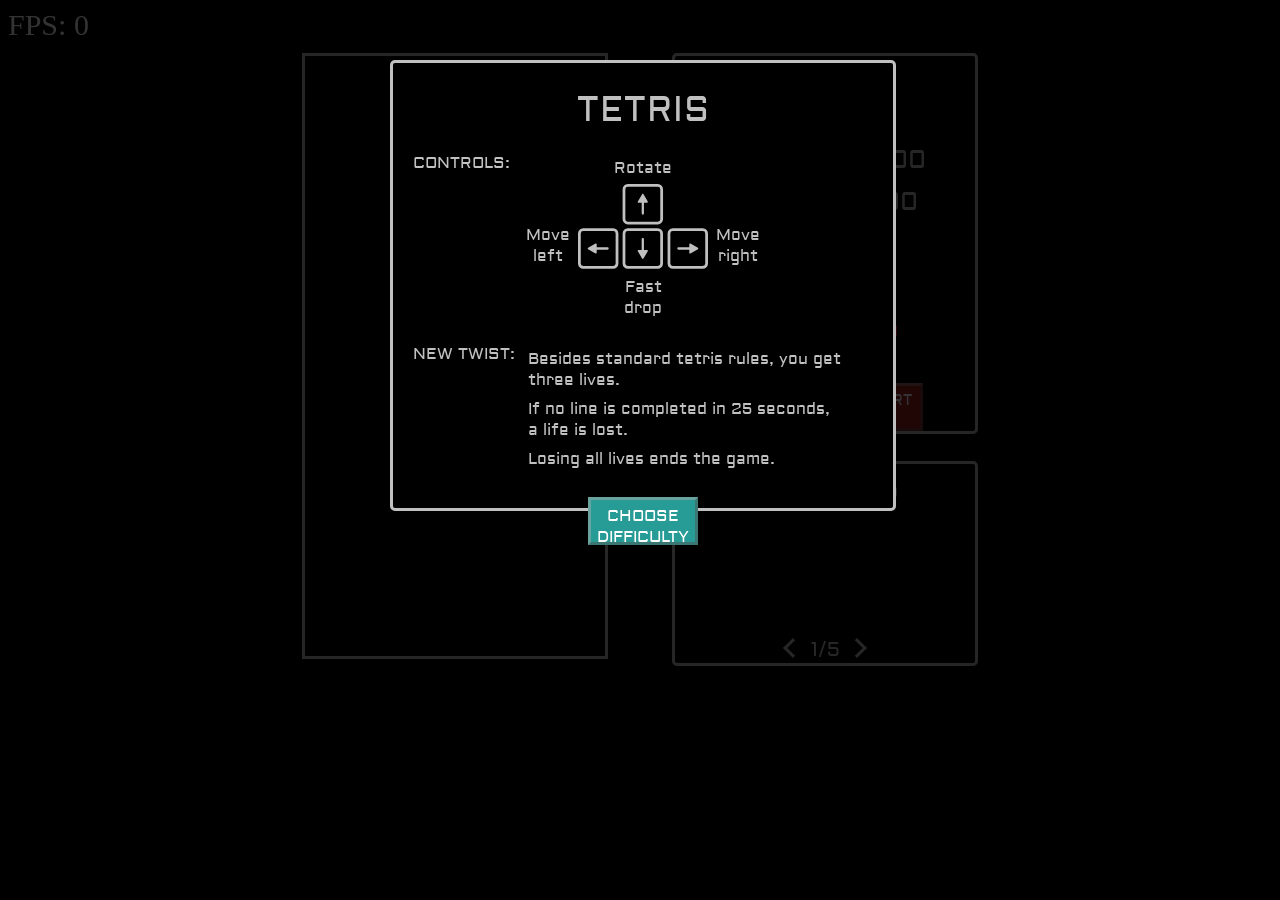
<file: index.html>
<!DOCTYPE html>
<html lang="en">
<head>
    <meta charset="UTF-8">
    <title>TETRIS</title>
    <link rel="stylesheet" href="./static/style.css">
    <link rel="stylesheet" href="https://fonts.googleapis.com/css?family=Aldrich">
</head>
<body>
    <div id="fpsWrapper">
        <span>FPS:</span>
        <span id="fpsDisplay">0</span>
    </div>
    <div id="startBox" class="startModal">
        <span id="gameTitle">TETRIS</span>
        <span class="controlsTitle">CONTROLS:</span>
        <div id="controlsWrapper">
            <span id="controlsRotate">Rotate</span>
            <span id="controlsMoveLeft">Move<br>left</span>
            <svg id="controlsKeyImg" xmlns="http://www.w3.org/2000/svg" width="130px" viewBox="7 21.98 86 56.04"><g style="fill:silver;fill-opacity:1"><path d="M47.05 65.64h2.07v-7.17c0-.41.34-.75.75-.75s.75.34.75.75v7.17h2.07c.41 0 .66.44.46.79l-2.82 4.89a.53.53 0 0 1-.92 0l-2.82-4.89a.53.53 0 0 1 .46-.79zm5.65-31.28h-2.07v7.17c0 .41-.34.75-.75.75a.76.76 0 0 1-.75-.75v-7.17h-2.07a.53.53 0 0 1-.46-.79l2.82-4.89c.2-.35.71-.35.92 0l2.82 4.89c.2.35-.05.79-.46.79zm27.93 33.12V65.4h-7.17a.76.76 0 0 1-.75-.75c0-.41.34-.75.75-.75h7.17v-2.07c0-.41.44-.66.79-.46l4.89 2.82c.35.2.35.71 0 .92l-4.89 2.82a.52.52 0 0 1-.79-.45zm-61.26-5.65v2.07h7.17c.41 0 .75.34.75.75s-.34.75-.75.75h-7.17v2.07c0 .41-.44.66-.79.46l-4.89-2.82a.53.53 0 0 1 0-.92l4.89-2.82c.35-.2.79.05.79.46z" style="display:inline;fill:silver;fill-opacity:1"/><rect width="24.93" height="24.88" x="37.41" y="22.92" ry="2.55" style="fill:none;fill-opacity:1;stroke:silver;stroke-width:1.82146;stroke-linecap:round;stroke-linejoin:round;stroke-miterlimit:6.4;stroke-dasharray:none;stroke-opacity:1;paint-order:fill markers stroke"/><rect width="24.89" height="24.89" x="37.42" y="52.2" ry="2.55" style="fill:none;fill-opacity:1;stroke:silver;stroke-width:1.82063;stroke-linecap:round;stroke-linejoin:round;stroke-miterlimit:6.4;stroke-dasharray:none;stroke-opacity:1;paint-order:fill markers stroke"/><rect width="24.91" height="24.91" x="67.18" y="52.2" ry="2.55" style="fill:none;fill-opacity:1;stroke:silver;stroke-width:1.82193;stroke-linecap:round;stroke-linejoin:round;stroke-miterlimit:6.4;stroke-dasharray:none;stroke-opacity:1;paint-order:fill markers stroke"/><rect width="24.9" height="24.88" x="7.91" y="52.22" ry="2.55" style="fill:none;fill-opacity:1;stroke:silver;stroke-width:1.82055;stroke-linecap:round;stroke-linejoin:round;stroke-miterlimit:6.4;stroke-dasharray:none;stroke-opacity:1;paint-order:fill markers stroke"/></g></svg>
            <span id="controlsMoveRight">Move<br>right</span>
            <span id="controlsFastDrop">Fast<br>drop</span>
        </div>
        <span class="controlsTitle">NEW TWIST:</span>
        <span id="newTwistText">Besides standard tetris rules, you get three lives.<span class="break"></span>
                                If no line is completed in 25 seconds, a life is lost.<span class="break"></span>
                                Losing all lives ends the game.</span>
        
        <button id="chooseDifficultyButton">
            <div class="buttonTextWrapper">
                <div id="chooseDifficultyButtonText">CHOOSE<br>DIFFICULTY</div>
            </div>
        </button>
    </div>
    <div id="chooseDifficultyModal" class="startModal">
        <span id="chooseDifficultyTitle">CHOOSE DIFFICULTY</span>
        <span id="difficultyChoosingText">For an extra challenge you can select a difficulty level and fill up the gameboard with some pre-arranged tiles:</span>
        <div class="radioButtonWrapper">
            <input type="radio" id="noMap" class="hiddenRadioButton" name="difficultyOption" value="0" checked>
            <label for="noMap" class="customRadioButton"></label>
            <span class="mapOptionText">Classic Tetris, no pre-set tiles</span>
        </div>
        <div class="radioButtonWrapper">
            <input type="radio" id="easyMap" class="hiddenRadioButton" name="difficultyOption" value="1">
            <label for="easyMap" class="customRadioButton"></label>
            <span class="mapOptionText">Easy gameboard</span>
        </div>
        <div class="radioButtonWrapper">
            <input type="radio" id="mediumMap" class="hiddenRadioButton" name="difficultyOption" value="2">
            <label for="mediumMap" class="customRadioButton"></label>
            <span class="mapOptionText">Medium gameboard</span>
        </div>
        <div class="radioButtonWrapper">
            <input type="radio" id="hardMap" class="hiddenRadioButton" name="difficultyOption" value="3">
            <label for="hardMap" class="customRadioButton"></label>
            <span class="mapOptionText">Hard gameboard</span>
        </div>
        <div class="radioButtonWrapper">
            <input type="radio" id="expertMap" class="hiddenRadioButton" name="difficultyOption" value="4">
            <label for="expertMap" class="customRadioButton"></label>
            <span class="mapOptionText">Extreme gameboard</span>
        </div>
        <button id="startButton">
            <div id="startButtonText">START</div>
        </button>
    </div>
    <div id="gameOverBox">
        <span id="gameOverTitle">GAME OVER</span>
        <span id="gameOverText"></span>
        <span id="gameOverNameText">Enter your name for scoreboard:</span>
        <input id="nameInput" maxlength="14">
        <button id="submitScoreButton" disabled>
            <div class="buttonTextWrapper">
                <div class="submitButtonText">SUBMIT</div>
                <div class="submitButtonTextShortcut">(Enter)</div>
            </div>
        </button>
    </div>
    <div id="screenOverlay"></div>
    <div id="container">
        <div id="gamebox">
            <div id="gameMessageBox">
                <span id="gameMessage"></span>
            </div>
        </div>
        <div id="boardsWrapper">
            <div id="board">
                <div id="nextTetrominoWrapper">
                    <svg class="nextTetromino" xmlns="http://www.w3.org/2000/svg" height="60px" width="120px" viewBox="0 0 120 30"><path d="M2.9 2.9h25v25h-25z" style="fill:#d92327;fill-opacity:1;stroke-width:.17016"/><path d="M0 0v30l3-3V3h24l3-3z" style="fill:#ff4245;fill-opacity:1;stroke-width:.264583"/><path d="M30 0v30H0l3-3h24V3Z" style="fill:#a61b1e;fill-opacity:1;stroke-width:.264583"/><path d="M0 30v-1h1v-1h1v-1h1v1H2v1H1v1zM27 3V2h1V1h1V0h1v1h-1v1h-1v1z" style="fill:#9c191c;fill-opacity:1;stroke-width:.264583"/><path d="M2.9 2.9h25v25h-25z" style="fill:#d92327;fill-opacity:1;stroke-width:.17016" transform="translate(30)"/><path d="M0 0v30l3-3V3h24l3-3z" style="fill:#ff4245;fill-opacity:1;stroke-width:.264583" transform="translate(30)"/><path d="M30 0v30H0l3-3h24V3Z" style="fill:#a61b1e;fill-opacity:1;stroke-width:.264583" transform="translate(30)"/><path d="M0 30v-1h1v-1h1v-1h1v1H2v1H1v1zM27 3V2h1V1h1V0h1v1h-1v1h-1v1z" style="fill:#9c191c;fill-opacity:1;stroke-width:.264583" transform="translate(30)"/><path d="M2.9 2.9h25v25h-25z" style="fill:#d92327;fill-opacity:1;stroke-width:.17016" transform="translate(60)"/><path d="M0 0v30l3-3V3h24l3-3z" style="fill:#ff4245;fill-opacity:1;stroke-width:.264583" transform="translate(60)"/><path d="M30 0v30H0l3-3h24V3Z" style="fill:#a61b1e;fill-opacity:1;stroke-width:.264583" transform="translate(60)"/><path d="M0 30v-1h1v-1h1v-1h1v1H2v1H1v1zM27 3V2h1V1h1V0h1v1h-1v1h-1v1z" style="fill:#9c191c;fill-opacity:1;stroke-width:.264583" transform="translate(60)"/><path d="M2.9 2.9h25v25h-25z" style="fill:#d92327;fill-opacity:1;stroke-width:.17016" transform="translate(90)"/><path d="M0 0v30l3-3V3h24l3-3z" style="fill:#ff4245;fill-opacity:1;stroke-width:.264583" transform="translate(90)"/><path d="M30 0v30H0l3-3h24V3Z" style="fill:#a61b1e;fill-opacity:1;stroke-width:.264583" transform="translate(90)"/><path d="M0 30v-1h1v-1h1v-1h1v1H2v1H1v1zM27 3V2h1V1h1V0h1v1h-1v1h-1v1z" style="fill:#9c191c;fill-opacity:1;stroke-width:.264583" transform="translate(90)"/></svg>
                    <svg class="nextTetromino" xmlns="http://www.w3.org/2000/svg" height="60px" width="60px" viewBox="0 0 60 60"><path d="M2.9 2.9h25v25h-25z" style="fill:#fed304;fill-opacity:1;stroke-width:.17016"/><path d="M0 0v30l3-3V3h24l3-3z" style="fill:#fee068;fill-opacity:1;stroke-width:.264583"/><path d="M30 0v30H0l3-3h24V3Z" style="fill:#cca903;fill-opacity:1;stroke-width:.264583"/><path d="M0 30v-1h1v-1h1v-1h1v1H2v1H1v1zM27 3V2h1V1h1V0h1v1h-1v1h-1v1z" style="fill:#c2a103;fill-opacity:1;stroke-width:.264583"/><path d="M2.9 2.9h25v25h-25z" style="fill:#fed304;fill-opacity:1;stroke-width:.17016" transform="translate(0 30)"/><path d="M0 0v30l3-3V3h24l3-3z" style="fill:#fee068;fill-opacity:1;stroke-width:.264583" transform="translate(0 30)"/><path d="M30 0v30H0l3-3h24V3Z" style="fill:#cca903;fill-opacity:1;stroke-width:.264583" transform="translate(0 30)"/><path d="M0 30v-1h1v-1h1v-1h1v1H2v1H1v1zM27 3V2h1V1h1V0h1v1h-1v1h-1v1z" style="fill:#c2a103;fill-opacity:1;stroke-width:.264583" transform="translate(0 30)"/><path d="M2.9 2.9h25v25h-25z" style="fill:#fed304;fill-opacity:1;stroke-width:.17016" transform="translate(30)"/><path d="M0 0v30l3-3V3h24l3-3z" style="fill:#fee068;fill-opacity:1;stroke-width:.264583" transform="translate(30)"/><path d="M30 0v30H0l3-3h24V3Z" style="fill:#cca903;fill-opacity:1;stroke-width:.264583" transform="translate(30)"/><path d="M0 30v-1h1v-1h1v-1h1v1H2v1H1v1zM27 3V2h1V1h1V0h1v1h-1v1h-1v1z" style="fill:#c2a103;fill-opacity:1;stroke-width:.264583" transform="translate(30)"/><path d="M2.9 2.9h25v25h-25z" style="fill:#fed304;fill-opacity:1;stroke-width:.17016" transform="translate(30 30)"/><path d="M0 0v30l3-3V3h24l3-3z" style="fill:#fee068;fill-opacity:1;stroke-width:.264583" transform="translate(30 30)"/><path d="M30 0v30H0l3-3h24V3Z" style="fill:#cca903;fill-opacity:1;stroke-width:.264583" transform="translate(30 30)"/><path d="M0 30v-1h1v-1h1v-1h1v1H2v1H1v1zM27 3V2h1V1h1V0h1v1h-1v1h-1v1z" style="fill:#c2a103;fill-opacity:1;stroke-width:.264583" transform="translate(30 30)"/></svg>
                    <svg class="nextTetromino" xmlns="http://www.w3.org/2000/svg" height="60px" width="120px" viewBox="0 0 90 60"><path d="M2.9 2.9h25v25h-25z" style="fill:#eb85b6;fill-opacity:1;stroke-width:.17016" transform="translate(30)"/><path d="M0 0v30l3-3V3h24l3-3z" style="fill:#ffa3cf;fill-opacity:1;stroke-width:.264583" transform="translate(30)"/><path d="M30 0v30H0l3-3h24V3Z" style="fill:#b8688e;fill-opacity:1;stroke-width:.264583" transform="translate(30)"/><path d="M0 30v-1h1v-1h1v-1h1v1H2v1H1v1zM27 3V2h1V1h1V0h1v1h-1v1h-1v1z" style="fill:#ad6186;fill-opacity:1;stroke-width:.264583" transform="translate(30)"/><path d="M2.9 2.9h25v25h-25z" style="fill:#eb85b6;fill-opacity:1;stroke-width:.17016" transform="translate(30 30)"/><path d="M0 0v30l3-3V3h24l3-3z" style="fill:#ffa3cf;fill-opacity:1;stroke-width:.264583" transform="translate(30 30)"/><path d="M30 0v30H0l3-3h24V3Z" style="fill:#b8688e;fill-opacity:1;stroke-width:.264583" transform="translate(30 30)"/><path d="M0 30v-1h1v-1h1v-1h1v1H2v1H1v1zM27 3V2h1V1h1V0h1v1h-1v1h-1v1z" style="fill:#ad6186;fill-opacity:1;stroke-width:.264583" transform="translate(30 30)"/><path d="M2.9 2.9h25v25h-25z" style="fill:#eb85b6;fill-opacity:1;stroke-width:.17016" transform="translate(0 30)"/><path d="M0 0v30l3-3V3h24l3-3z" style="fill:#ffa3cf;fill-opacity:1;stroke-width:.264583" transform="translate(0 30)"/><path d="M30 0v30H0l3-3h24V3Z" style="fill:#b8688e;fill-opacity:1;stroke-width:.264583" transform="translate(0 30)"/><path d="M0 30v-1h1v-1h1v-1h1v1H2v1H1v1zM27 3V2h1V1h1V0h1v1h-1v1h-1v1z" style="fill:#ad6186;fill-opacity:1;stroke-width:.264583" transform="translate(0 30)"/><path d="M2.9 2.9h25v25h-25z" style="fill:#eb85b6;fill-opacity:1;stroke-width:.17016" transform="translate(60 30)"/><path d="M0 0v30l3-3V3h24l3-3z" style="fill:#ffa3cf;fill-opacity:1;stroke-width:.264583" transform="translate(60 30)"/><path d="M30 0v30H0l3-3h24V3Z" style="fill:#b8688e;fill-opacity:1;stroke-width:.264583" transform="translate(60 30)"/><path d="M0 30v-1h1v-1h1v-1h1v1H2v1H1v1zM27 3V2h1V1h1V0h1v1h-1v1h-1v1z" style="fill:#ad6186;fill-opacity:1;stroke-width:.264583" transform="translate(60 30)"/></svg>
                    <svg class="nextTetromino" xmlns="http://www.w3.org/2000/svg" height="60px" width="120px" viewBox="0 0 90 60"><path d="M2.9 2.9h25v25h-25z" style="fill:#1fa054;fill-opacity:1;stroke-width:.17016" transform="translate(60)"/><path d="M0 0v30l3-3V3h24l3-3z" style="fill:#53bb6c;fill-opacity:1;stroke-width:.264583" transform="translate(60)"/><path d="M30 0v30H0l3-3h24V3Z" style="fill:#156e3a;fill-opacity:1;stroke-width:.264583" transform="translate(60)"/><path d="M0 30v-1h1v-1h1v-1h1v1H2v1H1v1zM27 3V2h1V1h1V0h1v1h-1v1h-1v1z" style="fill:#166636;fill-opacity:1;stroke-width:.264583" transform="translate(60)"/><path d="M2.9 2.9h25v25h-25z" style="fill:#1fa054;fill-opacity:1;stroke-width:.17016" transform="translate(0 30)"/><path d="M0 0v30l3-3V3h24l3-3z" style="fill:#53bb6c;fill-opacity:1;stroke-width:.264583" transform="translate(0 30)"/><path d="M30 0v30H0l3-3h24V3Z" style="fill:#156e3a;fill-opacity:1;stroke-width:.264583" transform="translate(0 30)"/><path d="M0 30v-1h1v-1h1v-1h1v1H2v1H1v1zM27 3V2h1V1h1V0h1v1h-1v1h-1v1z" style="fill:#166636;fill-opacity:1;stroke-width:.264583" transform="translate(0 30)"/><path d="M2.9 2.9h25v25h-25z" style="fill:#1fa054;fill-opacity:1;stroke-width:.17016" transform="translate(30 30)"/><path d="M0 0v30l3-3V3h24l3-3z" style="fill:#53bb6c;fill-opacity:1;stroke-width:.264583" transform="translate(30 30)"/><path d="M30 0v30H0l3-3h24V3Z" style="fill:#156e3a;fill-opacity:1;stroke-width:.264583" transform="translate(30 30)"/><path d="M0 30v-1h1v-1h1v-1h1v1H2v1H1v1zM27 3V2h1V1h1V0h1v1h-1v1h-1v1z" style="fill:#166636;fill-opacity:1;stroke-width:.264583" transform="translate(30 30)"/><path d="M2.9 2.9h25v25h-25z" style="fill:#1fa054;fill-opacity:1;stroke-width:.17016" transform="translate(60 30)"/><path d="M0 0v30l3-3V3h24l3-3z" style="fill:#53bb6c;fill-opacity:1;stroke-width:.264583" transform="translate(60 30)"/><path d="M30 0v30H0l3-3h24V3Z" style="fill:#156e3a;fill-opacity:1;stroke-width:.264583" transform="translate(60 30)"/><path d="M0 30v-1h1v-1h1v-1h1v1H2v1H1v1zM27 3V2h1V1h1V0h1v1h-1v1h-1v1z" style="fill:#166636;fill-opacity:1;stroke-width:.264583" transform="translate(60 30)"/></svg>
                    <svg class="nextTetromino" xmlns="http://www.w3.org/2000/svg" height="60px" width="120px" viewBox="0 0 90 60"><path d="M2.9 2.9h25v25h-25z" style="fill:#5c4133;fill-opacity:1;stroke-width:.17016"/><path d="M0 0v30l3-3V3h24l3-3z" style="fill:#8f654f;fill-opacity:1;stroke-width:.264583"/><path d="M30 0v30H0l3-3h24V3Z" style="fill:#291d17;fill-opacity:1;stroke-width:.264583"/><path d="M0 30v-1h1v-1h1v-1h1v1H2v1H1v1zM27 3V2h1V1h1V0h1v1h-1v1h-1v1z" style="fill:#211712;fill-opacity:1;stroke-width:.264583"/><path d="M2.9 2.9h25v25h-25z" style="fill:#5c4133;fill-opacity:1;stroke-width:.17016" transform="translate(0 30)"/><path d="M0 0v30l3-3V3h24l3-3z" style="fill:#8f654f;fill-opacity:1;stroke-width:.264583" transform="translate(0 30)"/><path d="M30 0v30H0l3-3h24V3Z" style="fill:#291d17;fill-opacity:1;stroke-width:.264583" transform="translate(0 30)"/><path d="M0 30v-1h1v-1h1v-1h1v1H2v1H1v1zM27 3V2h1V1h1V0h1v1h-1v1h-1v1z" style="fill:#211712;fill-opacity:1;stroke-width:.264583" transform="translate(0 30)"/><path d="M2.9 2.9h25v25h-25z" style="fill:#5c4133;fill-opacity:1;stroke-width:.17016" transform="translate(30 30)"/><path d="M0 0v30l3-3V3h24l3-3z" style="fill:#8f654f;fill-opacity:1;stroke-width:.264583" transform="translate(30 30)"/><path d="M30 0v30H0l3-3h24V3Z" style="fill:#291d17;fill-opacity:1;stroke-width:.264583" transform="translate(30 30)"/><path d="M0 30v-1h1v-1h1v-1h1v1H2v1H1v1zM27 3V2h1V1h1V0h1v1h-1v1h-1v1z" style="fill:#211712;fill-opacity:1;stroke-width:.264583" transform="translate(30 30)"/><path d="M2.9 2.9h25v25h-25z" style="fill:#5c4133;fill-opacity:1;stroke-width:.17016" transform="translate(60 30)"/><path d="M0 0v30l3-3V3h24l3-3z" style="fill:#8f654f;fill-opacity:1;stroke-width:.264583" transform="translate(60 30)"/><path d="M30 0v30H0l3-3h24V3Z" style="fill:#291d17;fill-opacity:1;stroke-width:.264583" transform="translate(60 30)"/><path d="M0 30v-1h1v-1h1v-1h1v1H2v1H1v1zM27 3V2h1V1h1V0h1v1h-1v1h-1v1z" style="fill:#211712;fill-opacity:1;stroke-width:.264583" transform="translate(60 30)"/></svg>
                    <svg class="nextTetromino" xmlns="http://www.w3.org/2000/svg" height="60px" width="120px" viewBox="0 0 90 60"><path d="M2.9 2.9h25v25h-25z" style="fill:#39a8a3;fill-opacity:1;stroke-width:.17016" transform="translate(30)"/><path d="M0 0v30l3-3V3h24l3-3z" style="fill:#4adbd5;fill-opacity:1;stroke-width:.264583" transform="translate(30)"/><path d="M30 0v30H0l3-3h24V3Z" style="fill:#287572;fill-opacity:1;stroke-width:.264583" transform="translate(30)"/><path d="M0 30v-1h1v-1h1v-1h1v1H2v1H1v1zM27 3V2h1V1h1V0h1v1h-1v1h-1v1z" style="fill:#256e6b;fill-opacity:1;stroke-width:.264583" transform="translate(30)"/><path d="M2.9 2.9h25v25h-25z" style="fill:#39a8a3;fill-opacity:1;stroke-width:.17016" transform="translate(0 30)"/><path d="M0 0v30l3-3V3h24l3-3z" style="fill:#4adbd5;fill-opacity:1;stroke-width:.264583" transform="translate(0 30)"/><path d="M30 0v30H0l3-3h24V3Z" style="fill:#287572;fill-opacity:1;stroke-width:.264583" transform="translate(0 30)"/><path d="M0 30v-1h1v-1h1v-1h1v1H2v1H1v1zM27 3V2h1V1h1V0h1v1h-1v1h-1v1z" style="fill:#256e6b;fill-opacity:1;stroke-width:.264583" transform="translate(0 30)"/><path d="M2.9 2.9h25v25h-25z" style="fill:#39a8a3;fill-opacity:1;stroke-width:.17016" transform="translate(30 30)"/><path d="M0 0v30l3-3V3h24l3-3z" style="fill:#4adbd5;fill-opacity:1;stroke-width:.264583" transform="translate(30 30)"/><path d="M30 0v30H0l3-3h24V3Z" style="fill:#287572;fill-opacity:1;stroke-width:.264583" transform="translate(30 30)"/><path d="M0 30v-1h1v-1h1v-1h1v1H2v1H1v1zM27 3V2h1V1h1V0h1v1h-1v1h-1v1z" style="fill:#256e6b;fill-opacity:1;stroke-width:.264583" transform="translate(30 30)"/><path d="M2.9 2.9h25v25h-25z" style="fill:#39a8a3;fill-opacity:1;stroke-width:.17016" transform="translate(60)"/><path d="M0 0v30l3-3V3h24l3-3z" style="fill:#4adbd5;fill-opacity:1;stroke-width:.264583" transform="translate(60)"/><path d="M30 0v30H0l3-3h24V3Z" style="fill:#287572;fill-opacity:1;stroke-width:.264583" transform="translate(60)"/><path d="M0 30v-1h1v-1h1v-1h1v1H2v1H1v1zM27 3V2h1V1h1V0h1v1h-1v1h-1v1z" style="fill:#256e6b;fill-opacity:1;stroke-width:.264583" transform="translate(60)"/></svg>
                    <svg class="nextTetromino" xmlns="http://www.w3.org/2000/svg" height="60px" width="120px" viewBox="0 0 90 60"><path d="M2.9 2.9h25v25h-25z" style="fill:#7e3d97;fill-opacity:1;stroke-width:.17016"/><path d="M0 0v30l3-3V3h24l3-3z" style="fill:#955aa4;fill-opacity:1;stroke-width:.264583"/><path d="M30 0v30H0l3-3h24V3Z" style="fill:#532963;fill-opacity:1;stroke-width:.264583"/><path d="M0 30v-1h1v-1h1v-1h1v1H2v1H1v1zM27 3V2h1V1h1V0h1v1h-1v1h-1v1z" style="fill:#4a2459;fill-opacity:1;stroke-width:.264583"/><path d="M2.9 2.9h25v25h-25z" style="fill:#7e3d97;fill-opacity:1;stroke-width:.17016" transform="translate(30)"/><path d="M0 0v30l3-3V3h24l3-3z" style="fill:#955aa4;fill-opacity:1;stroke-width:.264583" transform="translate(30)"/><path d="M30 0v30H0l3-3h24V3Z" style="fill:#532963;fill-opacity:1;stroke-width:.264583" transform="translate(30)"/><path d="M0 30v-1h1v-1h1v-1h1v1H2v1H1v1zM27 3V2h1V1h1V0h1v1h-1v1h-1v1z" style="fill:#4a2459;fill-opacity:1;stroke-width:.264583" transform="translate(30)"/><path d="M2.9 2.9h25v25h-25z" style="fill:#7e3d97;fill-opacity:1;stroke-width:.17016" transform="translate(30 30)"/><path d="M0 0v30l3-3V3h24l3-3z" style="fill:#955aa4;fill-opacity:1;stroke-width:.264583" transform="translate(30 30)"/><path d="M30 0v30H0l3-3h24V3Z" style="fill:#532963;fill-opacity:1;stroke-width:.264583" transform="translate(30 30)"/><path d="M0 30v-1h1v-1h1v-1h1v1H2v1H1v1zM27 3V2h1V1h1V0h1v1h-1v1h-1v1z" style="fill:#4a2459;fill-opacity:1;stroke-width:.264583" transform="translate(30 30)"/><path d="M2.9 2.9h25v25h-25z" style="fill:#7e3d97;fill-opacity:1;stroke-width:.17016" transform="translate(60 30)"/><path d="M0 0v30l3-3V3h24l3-3z" style="fill:#955aa4;fill-opacity:1;stroke-width:.264583" transform="translate(60 30)"/><path d="M30 0v30H0l3-3h24V3Z" style="fill:#532963;fill-opacity:1;stroke-width:.264583" transform="translate(60 30)"/><path d="M0 30v-1h1v-1h1v-1h1v1H2v1H1v1zM27 3V2h1V1h1V0h1v1h-1v1h-1v1z" style="fill:#4a2459;fill-opacity:1;stroke-width:.264583" transform="translate(60 30)"/></svg>
                </div>
                <div id="boardInfoWrapper">
                    <div id="boardInfoLeftColumn">
                        <span class="boardText">TIME</span>
                        <span class="boardText">SCORE</span>
                        <span class="boardText">LEVEL</span>
                        <span class="boardText">LINES</span>
                    </div>
                    <div id="boardInfoRightColumn">
                        <span id="mainTimer" class="boardValue">00:00</span>
                        <span id="score" class="boardValue">0000</span>
                        <span id="level" class="boardValue">1</span>
                        <span id="lines" class="boardValue">0</span>
                    </div>
                </div>
                <div id="livesWrapper">
                    <div class="heartWrapper">
                        <span class="heartStopper"></span>
                        <svg class="heart" xmlns="http://www.w3.org/2000/svg" height="40px" width="41px" viewBox="0 0 20 18">
                            <path d="M11 18H9v-1H8v-1H7v-1H6v-1H5v-1H4v-1H3v-1H2v-1H1V8H0V3h1V2h1V1h1V0h5v1h1v1h2V1h1V0h5v1h1v1h1v1h1v5h-1v2h-1v1h-1v1h-1v1h-1v1h-1v1h-1v1h-1v1h-1v1" style="fill:#d92327;fill-opacity:1"/>
                        </svg>
                    </div>
                    <div class="heartWrapper">
                        <span class="heartStopper"></span>
                        <svg class="heart" xmlns="http://www.w3.org/2000/svg" height="40px" width="41px" viewBox="0 0 20 18">
                            <path d="M11 18H9v-1H8v-1H7v-1H6v-1H5v-1H4v-1H3v-1H2v-1H1V8H0V3h1V2h1V1h1V0h5v1h1v1h2V1h1V0h5v1h1v1h1v1h1v5h-1v2h-1v1h-1v1h-1v1h-1v1h-1v1h-1v1h-1v1h-1v1" style="fill:#d92327;fill-opacity:1"/>
                        </svg>
                    </div>
                    <div class="heartWrapper">
                        <span class="heartStopper">25</span>
                        <svg class="heart" xmlns="http://www.w3.org/2000/svg" height="40px" width="41px" viewBox="0 0 20 18">
                            <path d="M11 18H9v-1H8v-1H7v-1H6v-1H5v-1H4v-1H3v-1H2v-1H1V8H0V3h1V2h1V1h1V0h5v1h1v1h2V1h1V0h5v1h1v1h1v1h1v5h-1v2h-1v1h-1v1h-1v1h-1v1h-1v1h-1v1h-1v1h-1v1" style="fill:#d92327;fill-opacity:1"/>
                        </svg>
                    </div>
                </div>
                <div id="boardButtonsWrapper">
                    <button id="pauseButton" class="pauseButtonBlue">
                        <div class="buttonTextWrapper">
                            <div id="pauseButtonText" class="buttonText">PAUSE</div>
                            <div class="buttonTextShortcut">(Space)</div>
                        </div>
                    </button>
                    <button id="restartButton">
                        <div class="buttonTextWrapper">
                            <div class="buttonText">RESTART</div>
                            <div class="buttonTextShortcut">(R)</div>
                        </div>
                    </button>
                </div>
            </div>
            <div id="scoreBoard">
                <span id="scoresTitle">SCOREBOARD</span>
                <div class="scoresWrapper">
                    <span class="scoresRank"></span>
                    <span class="scoresName"></span>
                    <span class="scoresScore"></span>
                    <span class="scoresTime"></span>
                </div>
                <div class="scoresWrapper">
                    <span class="scoresRank"></span>
                    <span class="scoresName"></span>
                    <span class="scoresScore"></span>
                    <span class="scoresTime"></span>
                </div>
                <div class="scoresWrapper">
                    <span class="scoresRank"></span>
                    <span class="scoresName"></span>
                    <span class="scoresScore"></span>
                    <span class="scoresTime"></span>
                </div>
                <div class="scoresWrapper">
                    <span class="scoresRank"></span>
                    <span class="scoresName"></span>
                    <span class="scoresScore"></span>
                    <span class="scoresTime"></span>
                </div>
                <div class="scoresWrapper">
                    <span class="scoresRank"></span>
                    <span class="scoresName"></span>
                    <span class="scoresScore"></span>
                    <span class="scoresTime"></span>
                </div>
                <div id="scoresNavWrapper">
                    <button id="leftNavBtn" class="arrow left"></button>
                    <span id="navPageNumber">1/5</span>
                    <button id="rightNavBtn" class="arrow right"></button>
                </div>
            </div>
        </div>
    </div>
    <script type="module" src="./static/game.js"></script>
</body>
</html>
</file>
<file: static/style.css>
body {
    background-color: black;
}

#container {
    display: flex;
    justify-content: center;
    column-gap: 5vw;
}

#fpsWrapper {
    position: absolute;
    color: white;
    font-size: 30px;
}

#screenOverlay {
    position: absolute;
    z-index: 9;
    top: 0;
    left: 0;
    width: 100%;
    height: 100%;
    background: rgba(0,0,0,0.8);
}

/* ------------------------------ TETROMINOES ------------------------------*/

.tetromino {
    margin: 0;
    padding: 0;
    position: absolute;
    top: 0px;
    left: 150px;
    line-height: 0;
}

.emptyTile {
    display: inline-block;
    margin: 0;
    padding: 0;
    width: 30px;
    height: 30px;
}

.tile {
    position: relative;
    margin: 0;
    padding: 0;
}

.tileFall {
    transition: transform 0.2s;
}

@keyframes brightenTile {
    0% {}
    70% {fill: #ffffff;}
    100% {opacity: 0;}
}

.dissapearingTile {
    animation: brightenTile 0.3s forwards;
}

/* ------------------------------ START SCREEN ------------------------------*/

.startModal {
    display: flex;
    flex-direction: column;
    position: fixed;
    border: 3px solid #C0C0C0;
    background-color: black;
    border-radius: 5px;
    font-family: "Aldrich", sans-serif;
    color: #C0C0C0;
    z-index: 10;
    left: 50%;
    top: 60px;
    margin-left: -250px;
    height: 445px;
    width: 500px;
    align-items: center;
}

#gameTitle {
    font-size: 35px;
    letter-spacing: 1px;
    margin-bottom: -5px;
    margin-top: 25px;
}

/*------- START SCREEN: CONTROLS OVERVIEW -------*/

.controlsTitle {
    margin-top: 25px;
    align-self: start;
    margin-left: 20px;
}

#controlsWrapper {
    margin-top: -16px;
    display: grid;
    text-align: center;
    row-gap: 5px;
    column-gap: 5px;
    font-size: 16px;
}

#controlsRotate {
    grid-row: 1;
    grid-column: 2;
}

#controlsMoveLeft {
    grid-row: 2;
    grid-column: 1;
    align-self: end;
    margin-bottom: 2px;
    margin-right: 3px;
}

#controlsKeyImg {
    grid-row: 2;
    grid-column: 2;
}

#controlsMoveRight {
    grid-row: 2;
    grid-column: 3;
    align-self: end;
    margin-bottom: 2px;
    margin-left: 3px;
}

#controlsFastDrop {
    margin-top: 3px;
    grid-row: 3;
    grid-column: 2;
}

/*------- START SCREEN: RULES TEXT -------*/

#newTwistText {
    margin-left: 135px;
    margin-right: 52px;
    margin-top: -16px;
}

.break {
    display: block;
    margin-bottom: 8px;
}

/*------- START SCREEN: CHOOSE DIFFICULTY BUTTON -------*/

#chooseDifficultyButton {
    border-top: 3px inset rgba(255,255,255,.5);
    border-left: 3px inset rgba(255,255,255,.5);
	border-right: 3px inset rgba(0,0,0,.5);
    border-bottom: 3px inset rgba(0,0,0,.5);
	width: 110px;
    height: 48px;
    padding: 0;
    margin-top: 27px;
    display: flex;
    justify-content: center;
    align-content: center;
    cursor: pointer;
    background: hsl(177, 60%, 38%);

    &:focus,
	&:hover {
		background: hsl(177, 83%, 43%);
	}
}

#chooseDifficultyButtonText {
    padding-top: 1px;
    font-size: 16px;
}

/* --------------------------- MAP CHOOSING MODAL ---------------------------*/

#chooseDifficultyModal {
    display: none;
}

#chooseDifficultyTitle {
    font-size: 25px;
    letter-spacing: 1px;
    margin-bottom: 30px;
    margin-top: 35px;
}

#difficultyChoosingText {
    margin-left: 47px;
    margin-right: 47px;
    margin-bottom: 30px;
    margin-top: -10px;
}

.radioButtonWrapper {
    align-self: start;
    margin-left: 112px;
    margin-bottom: 18px;
    display: flex;
    align-items: center;
}

.hiddenRadioButton {
    display: none;
}

.customRadioButton {
    cursor: pointer;
    display: inline-block;
    width: 18px;
    height: 18px;
    margin-right: 10px;
    background-color: #000000;
    border: 2px solid #C0C0C0;
}

.hiddenRadioButton:checked + .customRadioButton {
    cursor: default;
    background-color: #0033ff;
}

.customRadioButton:hover {
    background-color: #0033ff;
}

.mapOptionText {
    padding-top: 4px;
}

/*------- MAP CHOOSING: START BUTTON -------*/

#startButton {
    border-top: 3px inset rgba(255,255,255,.5);
    border-left: 3px inset rgba(255,255,255,.5);
	border-right: 3px inset rgba(0,0,0,.5);
    border-bottom: 3px inset rgba(0,0,0,.5);
	cursor: pointer;
    padding: 0;
    width: 110px;
    height: 48px;

    position: absolute;
    bottom: 25px;
    display: flex;
    align-items: center;
    background: hsl(145, 68%, 37%);
    justify-content: center;

    &:focus,
	&:hover {
		background: hsl(145, 91%, 42%);
	}
}

#startButtonText {
    font-family: "Aldrich", sans-serif;
	color: white;
    font-size: 20px;
    padding-top: 3px;
}

/* -------------------------------- GAMEBOX --------------------------------*/

#gamebox {
    position: relative;
    background-color: black;
    border: 3px solid #C0C0C0;
    margin-top: 5vh;
    height: 600px;
    width: 300px;
    min-width: 300px;
}

/*------- GAMEBOX: MESSAGE BOX -------*/

#gameMessageBox {
    display: none;
    position: absolute;
    background-color: black;
    z-index: 8;
    border: 3px solid #C0C0C0;
    border-radius: 5px;
    left: 57px;
    top: 200px;
    height: 60px;
    width: 180px;
    justify-content: center;
    align-items: center;
}

#gameMessage {
    font-family: "Aldrich", sans-serif;
    color: #C0C0C0;
    font-size: 25px;
    margin-bottom: -5px;
}

/* ------------------------------ STATUS BOARD ------------------------------*/

#board {
    border: 3px solid #C0C0C0;
    border-radius: 5px;
    margin-top: 5vh;
    height: 375px;
    width: 300px;
    min-width: 300px;
    font-family: "Aldrich", sans-serif;
    color: #C0C0C0;
    display: flex;
    flex-direction: column;
}

/*--------- STATUS BOARD: NEXT TETROMINO ---------*/

#nextTetrominoWrapper {
    margin-top: 25px;
    height: 60px;
    display: flex;
    justify-content: center;
}

.nextTetromino {
    opacity: 0;
    position: absolute;
}

#test1 {
    opacity: 1;
}

/*---------- STATUS BOARD: TIME & SCORE ----------*/

#boardInfoWrapper {
    display: flex;
    justify-content: center;
    column-gap: 30px;
    margin-top: 25px;
    font-size: 25px;
}

#boardInfoLeftColumn {
    display: flex;
    flex-direction: column;
    row-gap: 10px;
}

#boardInfoRightColumn {
    display: flex;
    flex-direction: column;
    row-gap: 10px;
}

.boardValue {
    width: 81px;
}

/*-------------- STATUS BOARD: LIVES --------------*/

#livesWrapper {
    align-self: center;
    margin-top: 15px;
    display: flex;
    column-gap: 10px;
    width: 143px;
}

.heartWrapper {
    display: flex;
    align-items: center;
    justify-content: center;
}

.heartStopper {
    position: absolute;
    font-size: 22px;
    color: #cecece;
    z-index: 8;
}

.heart {
    transform-origin: center;
}

@keyframes refillHeartAnimation {
    50% {transform: scale(1.2);}
}

.refillHeart {
    animation: refillHeartAnimation 0.6s;
}

@keyframes heartBlinkLastSecsAnimation {
    0% {}
    20% {opacity: 0;}
    40% {opacity: 1;}
}

.heartBlinkLastSecs {
    animation: heartBlinkLastSecsAnimation 1s;
    animation-iteration-count: 3;
}

@keyframes removeHeartAnimation {
    0% {}
    20% {opacity: 0;}
    40% {opacity: 1;}
    60% {opacity: 0;}
    80% {opacity: 1;}
    100% {opacity: 0;}
}

.removedHeart {
    animation: removeHeartAnimation 0.5s forwards;
}

/*------- STATUS BOARD: PAUSE/RESTART BUTTONS -------*/

#boardButtonsWrapper {
    display: flex;
    column-gap: 12px;
    justify-content: center;
    margin-top: 25px;
}

#boardButtonsWrapper button {
    border-top: 3px inset rgba(255,255,255,.5);
    border-left: 3px inset rgba(255,255,255,.5);
	border-right: 3px inset rgba(0,0,0,.5);
    border-bottom: 3px inset rgba(0,0,0,.5);
	cursor: pointer;
	width: 92px;
    padding: 0;
    display: flex;
    justify-content: center;
    align-content: center;
}

.pauseButtonBlue {
    background: hsl(177, 60%, 38%);

    &:focus,
	&:hover {
		background: hsl(177, 83%, 43%);
	}
}

.pauseButtonGreen {
    background: hsl(145, 68%, 37%);

    &:focus,
	&:hover {
		background: hsl(145, 91%, 42%);
	}
}

#restartButton {
    background: hsl(359, 70%, 38%);

    &:focus,
	&:hover {
		background: hsl(359, 93%, 43%);
	}
}

.buttonTextWrapper {
    padding: 4px;
    padding-top: 5px;
    font-family: "Aldrich", sans-serif;
	color: white;
}

.buttonText {
    font-size: 15px;
}

.buttonTextShortcut {
    font-size: 10px;
}

/* ------------------------------ SCORE BOARD -------------------------------*/

#scoreBoard {
    border: 3px solid #C0C0C0;
    border-radius: 5px;
    margin-top: 3vh;
    height: 199px;
    width: 300px;
    min-width: 300px;
    font-family: "Aldrich", sans-serif;
    color: #C0C0C0;
    display: flex;
    flex-direction: column;
}

#scoresTitle {
    margin-top: 16px;
    margin-bottom: 10px;
    align-self: center;
    font-size: 20px;
}

/*---------- SCORE BOARD: SCORES ----------*/

.scoresWrapper {
    margin-bottom: 7px;
    margin-left: 8px;
    margin-right: 8px;
    min-height: 16px;
    font-size: 16px;
    display: grid;
    grid-template-columns: 20px 146px 59px 59px;
    text-align: center;
}

.scoresRank {
    grid-column: 1;
}

.scoresName {
    grid-column: 2;
}

.scoresScore {
    grid-column: 3;
}

.scoresTime {
    grid-column: 4;
}

/*---------- SCORE BOARD: NAVIGATION ----------*/

#scoresNavWrapper {
    margin-top: -1px;
    align-self: center;
    font-size: 20px;
    display: flex;
    column-gap: 7px;
    align-items: center;
}

#navPageNumber {
    padding: 0;
    padding-top: 2px;
    margin: 0;
    margin-top: 5px;
    min-width: 36px;
    text-align: center;
}

.arrow {
    border: solid #C0C0C0;
    height: 14px;
    width: 14px;
    background-color: black;
    border-width: 0 3px 3px 0;
    display: inline-block;
    padding: 3px;
    margin-top: 2px;
}

.arrow:hover {
    cursor: pointer;
    border: solid white;
    border-width: 0 3px 3px 0;
}

.right {
    transform: rotate(-45deg);
    -webkit-transform: rotate(-45deg);
}

.left {
    transform: rotate(135deg);
    -webkit-transform: rotate(135deg);
}

/* ---------------------------- GAME OVER SCREEN -----------------------------*/

#gameOverBox {
    display: none;
    flex-direction: column;
    position: fixed;
    border: 3px solid #C0C0C0;
    background-color: black;
    border-radius: 5px;
    font-family: "Aldrich", sans-serif;
    font-size: 16px;
    color: #C0C0C0;
    z-index: 10;
    left: 50%;
    top: 100px;
    margin-left: -250px;
    height: 331px;
    width: 500px;
    align-items: center;
}

#gameOverTitle {
    font-size: 35px;
    letter-spacing: 1px;
    margin-bottom: -5px;
    margin-top: 30px;
}

#gameOverText {
    margin: 20px 50px;
    margin-bottom: 25px;
    line-height: 1.3;
}

#nameInput {
    margin-top: 10px;
    font-size: 16px;
    padding: 8px 8px;
    padding-top: 11px;
    background-color: black;
    border: 3px solid #C0C0C0;
    font-family: "Aldrich", sans-serif;
    color: #C0C0C0;
}

#submitScoreButton {
    border-top: 3px inset rgba(255,255,255,.5);
    border-left: 3px inset rgba(255,255,255,.5);
	border-right: 3px inset rgba(0,0,0,.5);
    border-bottom: 3px inset rgba(0,0,0,.5);
	width: 110px;
    padding: 0;
    margin-top: 27px;
    display: flex;
    justify-content: center;
    align-content: center;
    cursor: pointer;
    background: hsl(177, 60%, 38%);

    &:focus,
	&:hover {
		background: hsl(177, 83%, 43%);
	}
}

#submitScoreButton:disabled {
    cursor: default;
    background: hsl(0, 0%, 61%);
}

.submitButtonText {
    font-size: 20px;
}

.submitButtonTextShortcut {
    font-size: 14px;
}
</file>
